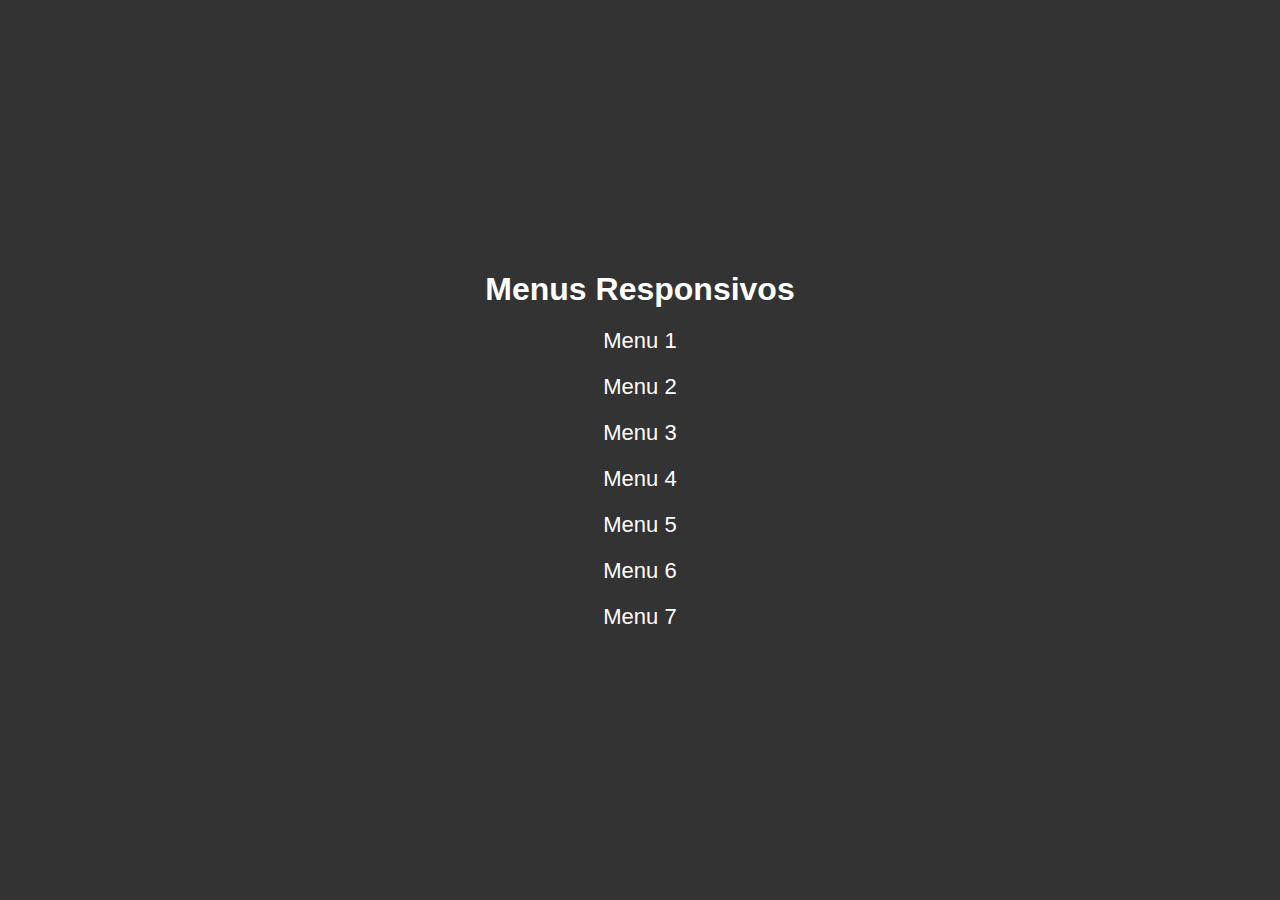
<file: index.html>
<!DOCTYPE html>
<html lang="pt-BR">
<head>
    <meta charset="UTF-8">
    <meta name="viewport" content="width=device-width, initial-scale=1.0">
    <title>Menus Responsivos</title>
    <link rel="stylesheet" href="./assets/styles/style.css">
</head>
<body>
    <main>
        <h1>Menus Responsivos</h1>
        <p>
            <a href="./menu-1/menu-1.html">Menu 1</a>
        </p>
        <p>
            <a href="./menu-2/menu-2.html">Menu 2</a>
        </p>
        <p>
            <a href="./menu-3/menu-3.html">Menu 3</a>
        </p>
        <p>
            <a href="./menu-4/menu-4.html">Menu 4</a>
        </p>
        <p>
            <a href="./menu-5/menu-5.html">Menu 5</a>
        </p>
        <p>
            <a href="./menu-6/menu-6.html">Menu 6</a>
        </p>
        <p>
            <a href="./menu-7/menu-7.html">Menu 7</a>
        </p>
    </main>
</body>
</html>
</file>
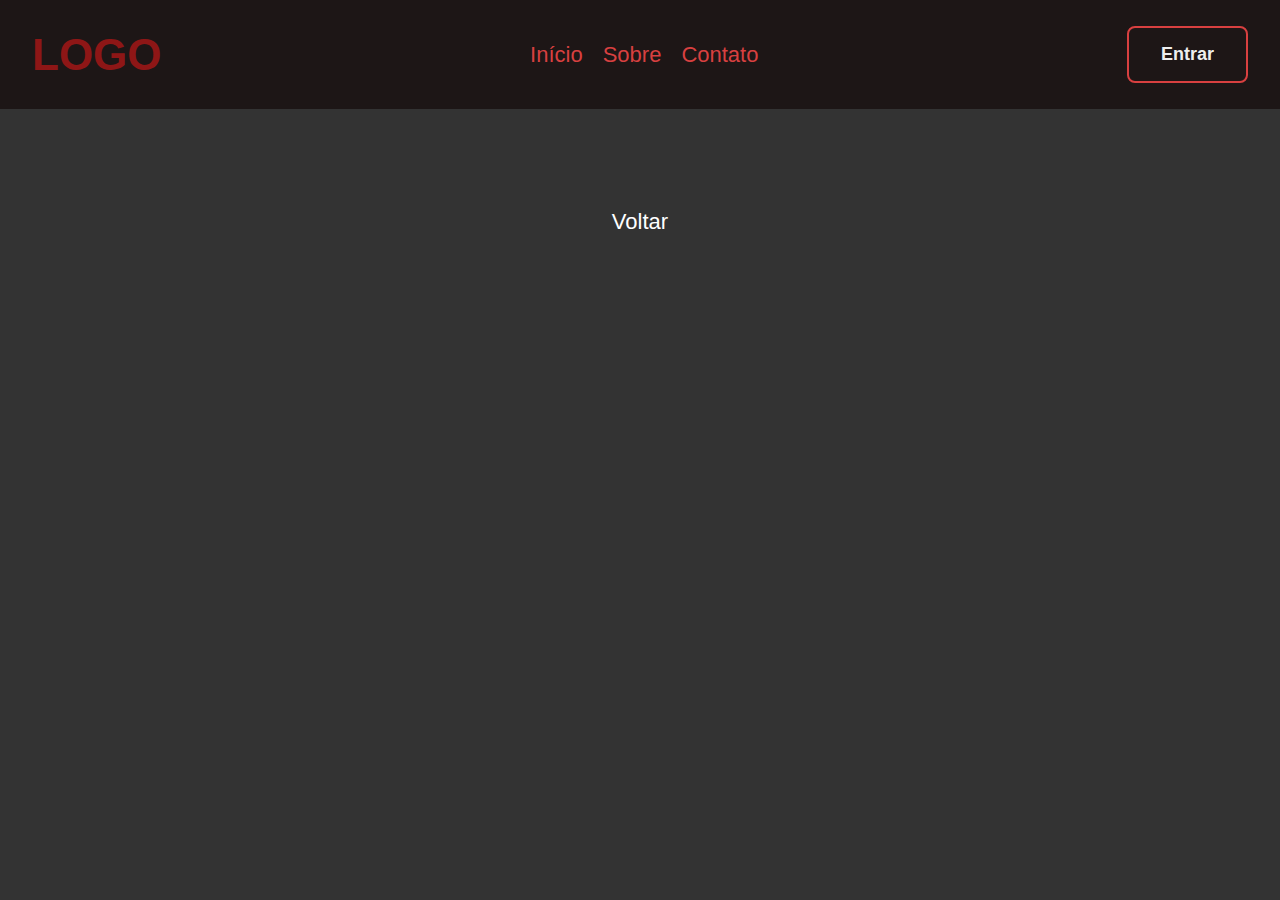
<file: menu-1/menu-1.html>
<!DOCTYPE html>
<html lang="pt-BR">
<head>
    <meta charset="UTF-8">
    <meta name="viewport" content="width=device-width, initial-scale=1.0">
    <title>Menu 1</title>
    <link rel="stylesheet" href="../assets/styles/style.css">
    <link rel="stylesheet" href="../assets/styles/style-menu-1.css">
</head>
<body>
    <header>
        <nav class="navbar">
            <a href="#" class="logo">
                <h1>logo</h1>
            </a> 

            <ul class="nav-list">
                <li class="nav-item"><a href="#" class="nav-link">início</a></li>
                <li class="nav-item"><a href="#" class="nav-link">sobre</a></li>
                <li class="nav-item"><a href="#" class="nav-link">contato</a></li>
            </ul>

            <button class="login-button">Entrar</button>
           
            <button 
                class="mobile-menu-button"
                onclick="showMenu()"
            >
                <img 
                    src="../assets/imgs/menu-svgrepo-com.svg" 
                    alt="Ícone menu hamburger"
                    class="mobile-menu-icon"
                >
            </button>
        </nav>
        <div class="mobile-menu">
            <ul class="nav-list">
                <li class="nav-item"><a href="#" class="nav-link">início</a></li>
                <li class="nav-item"><a href="#" class="nav-link">sobre</a></li>
                <li class="nav-item"><a href="#" class="nav-link">contato</a></li>
           </ul>

           <button class="login-button">Entrar</button>
        </div>
    </header>
    <p class="return">
        <a href="../index.html">Voltar</a>
    </p>
    <script src="../assets/scripts/script-menu-1.js"></script>
</body>
</html>
</file>
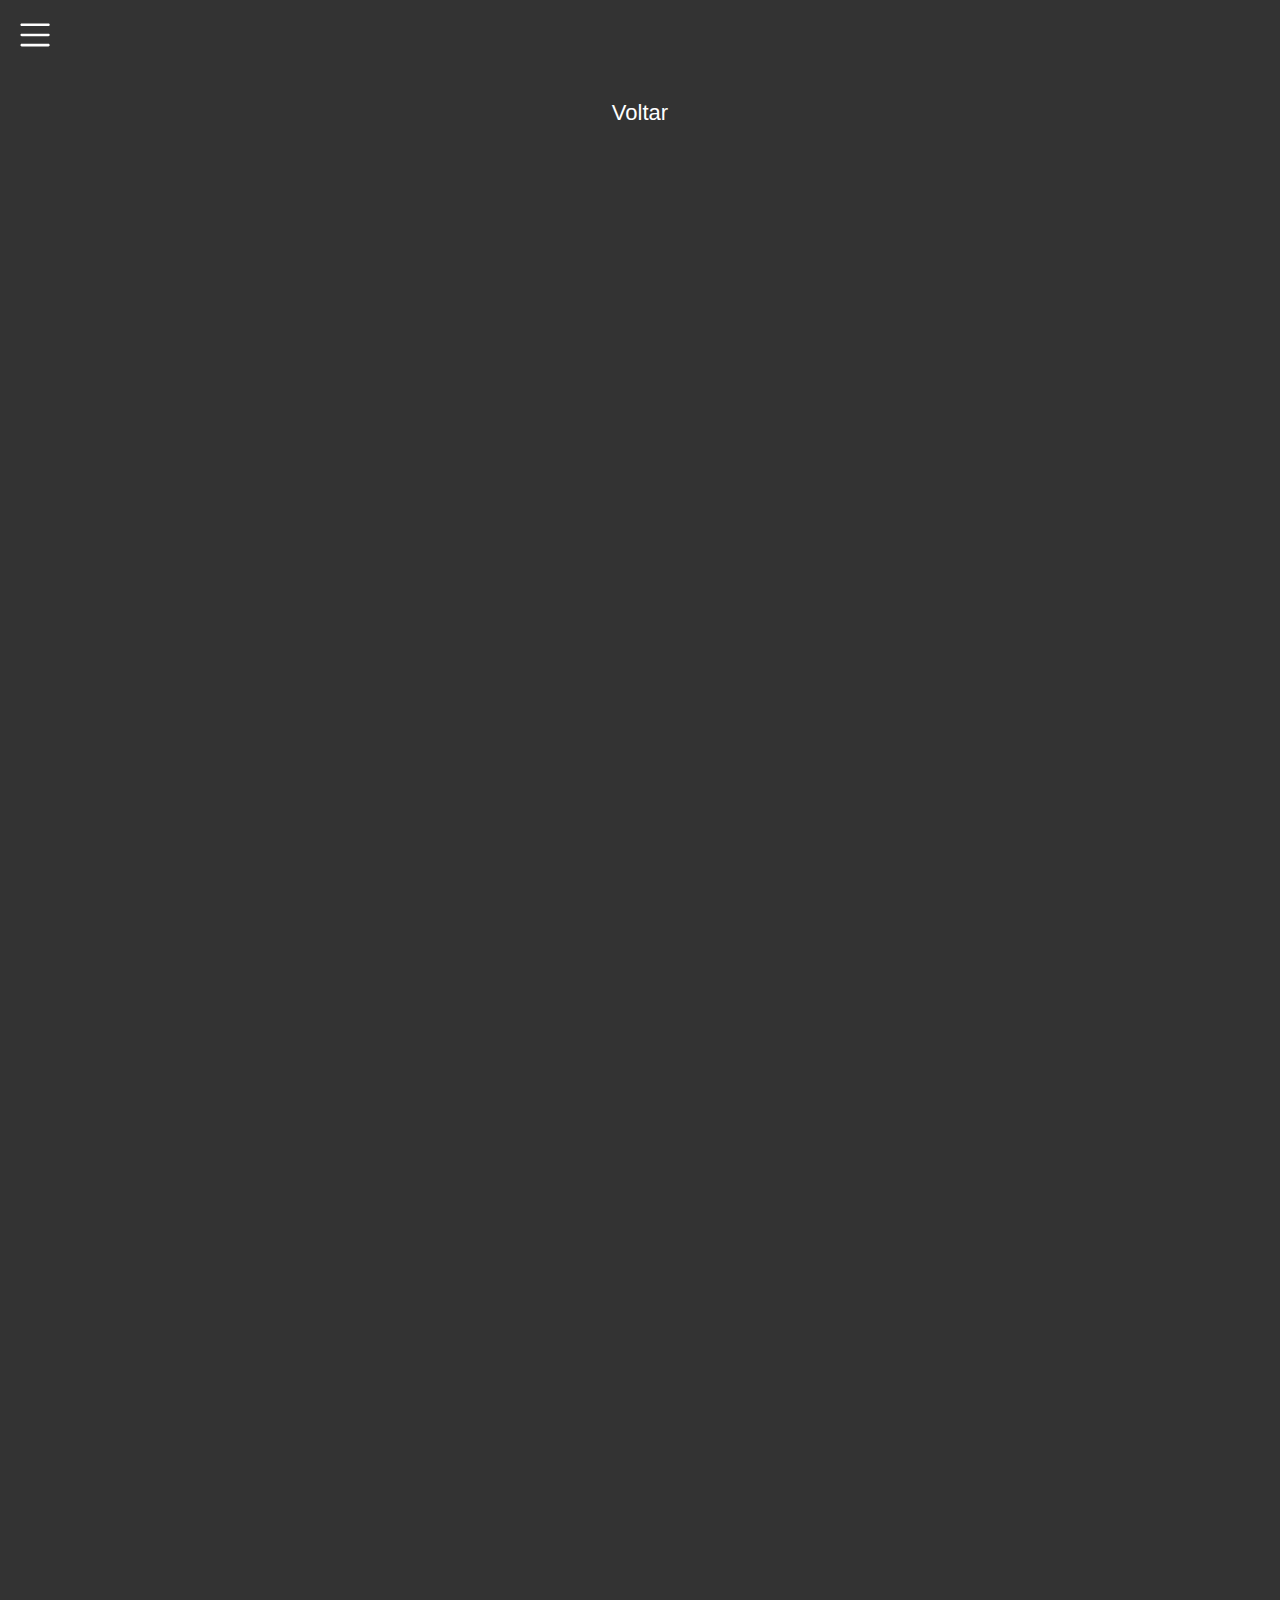
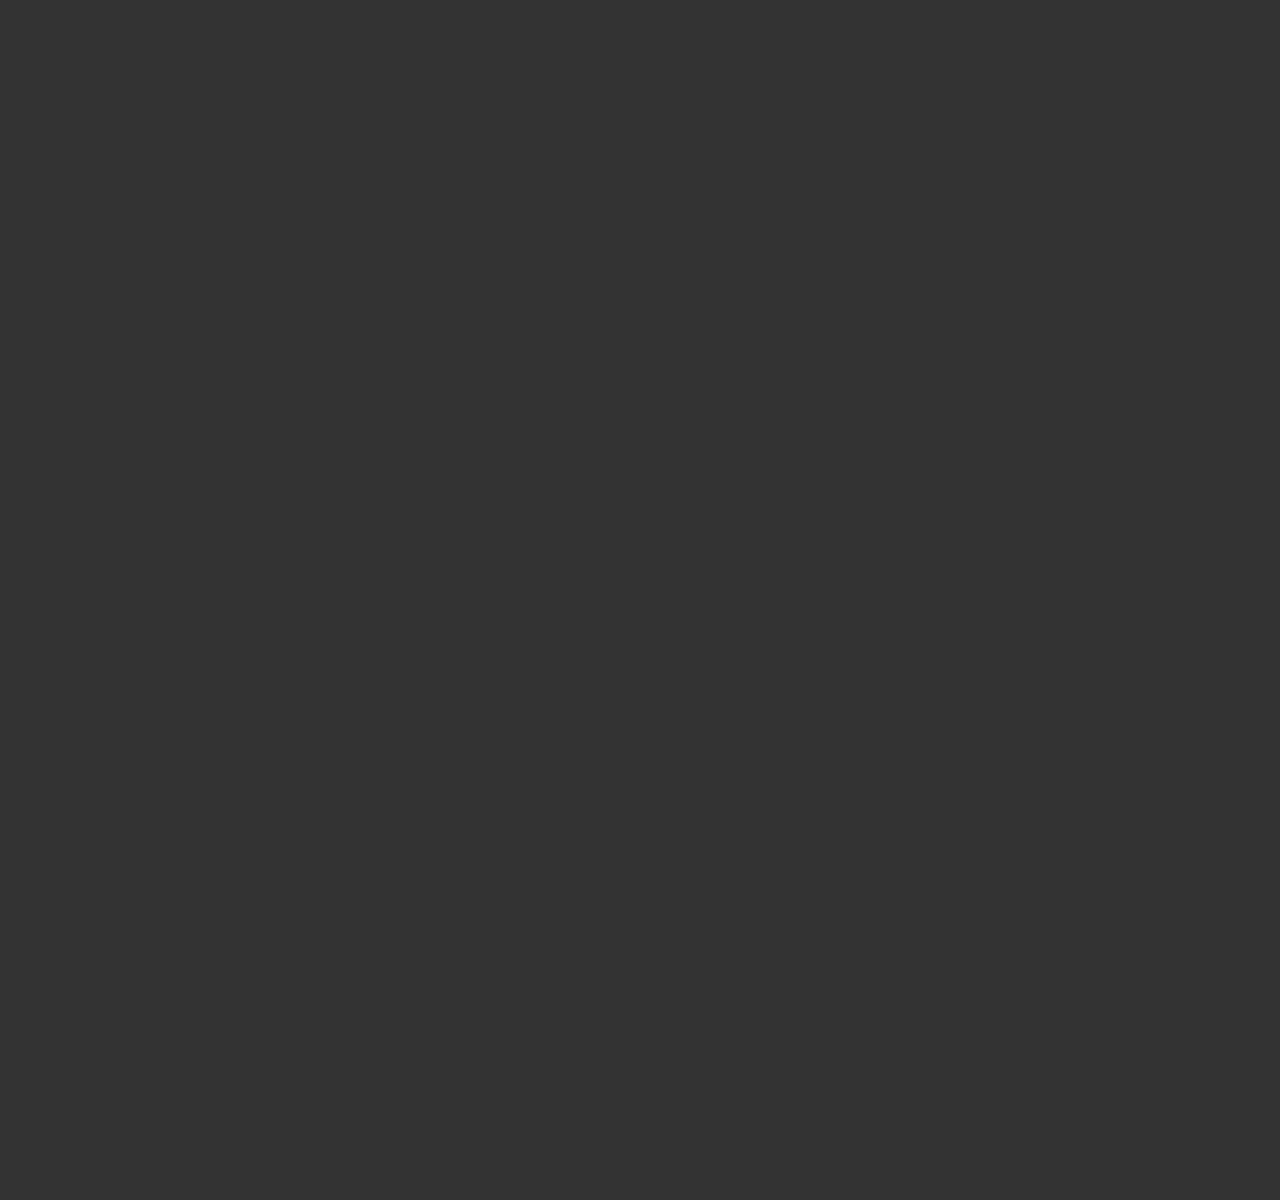
<file: menu-4/menu-4.html>
<!DOCTYPE html>
<html lang="pt-BR">
<head>
    <meta charset="UTF-8">
    <meta name="viewport" content="width=device-width, initial-scale=1.0">
    <title>Menu 4</title>
    <link rel="stylesheet" href="../assets/styles/style.css">
    <link rel="stylesheet" href="../assets/styles/style-menu-4.css">
</head>
<body>
    <header>
        <button class="mobile-menu-open" onclick="showMenu()">
            <img 
                src="../assets/imgs/menu-svgrepo-com.svg" 
                alt="Ícone menu hamburger"
                class="icon"
            >
        </button>
        <nav class="navbar">
            <button class="mobile-menu-close" onclick="closeMenu()">
                <img 
                    src="../assets/imgs/xmark-svgrepo-com.svg" 
                    alt="Ícone menu hamburger"
                    class="icon"
                >
            </button>
            <ul class="nav-list">
                <li class="nav-item"><a href="#" class="nav-link">início</a></li>
                <li class="nav-item"><a href="#" class="nav-link">sobre</a></li>
                <li class="nav-item"><a href="#" class="nav-link">Contato</a></li>
            </ul>
        </nav>
    </header>
    <p class="return">
        <a href="../index.html">Voltar</a>
    </p>
    <script src="../assets/scripts/script-menu-4.js"></script>
</body>
</html>
</file>
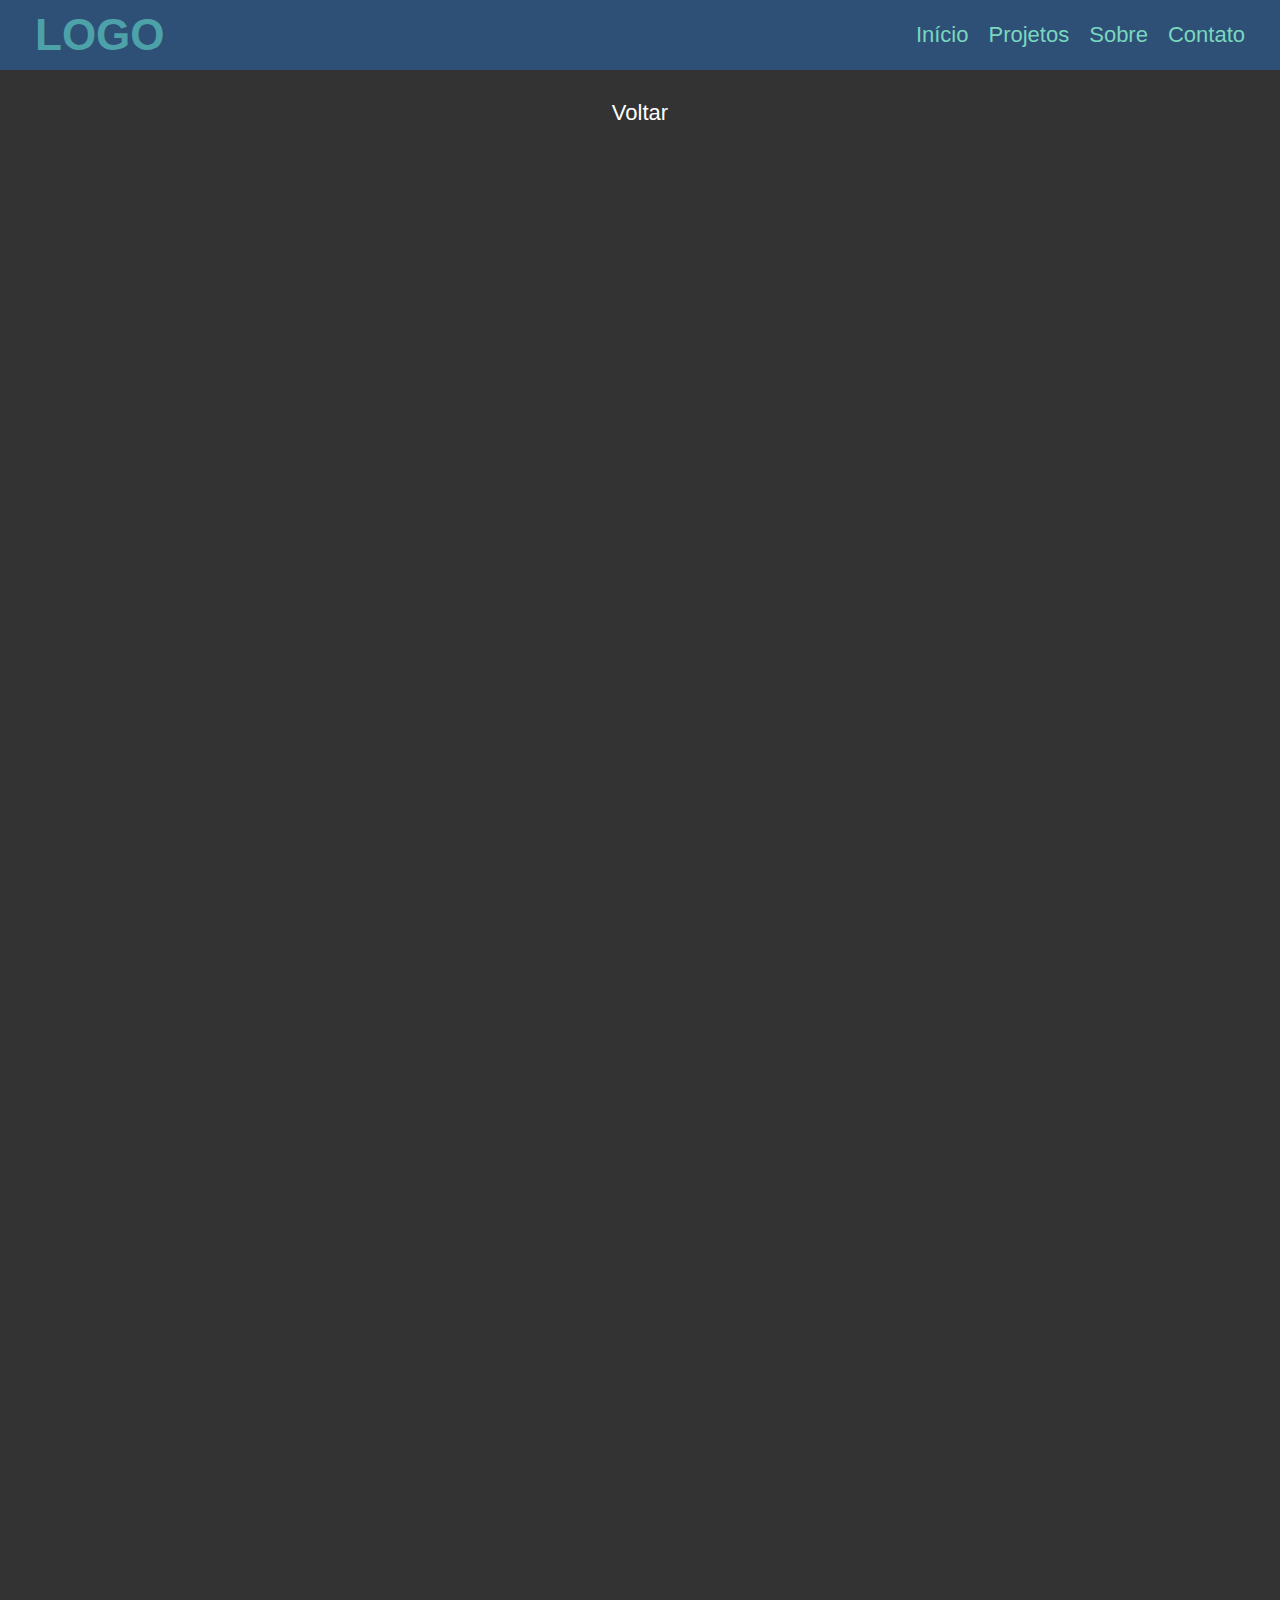
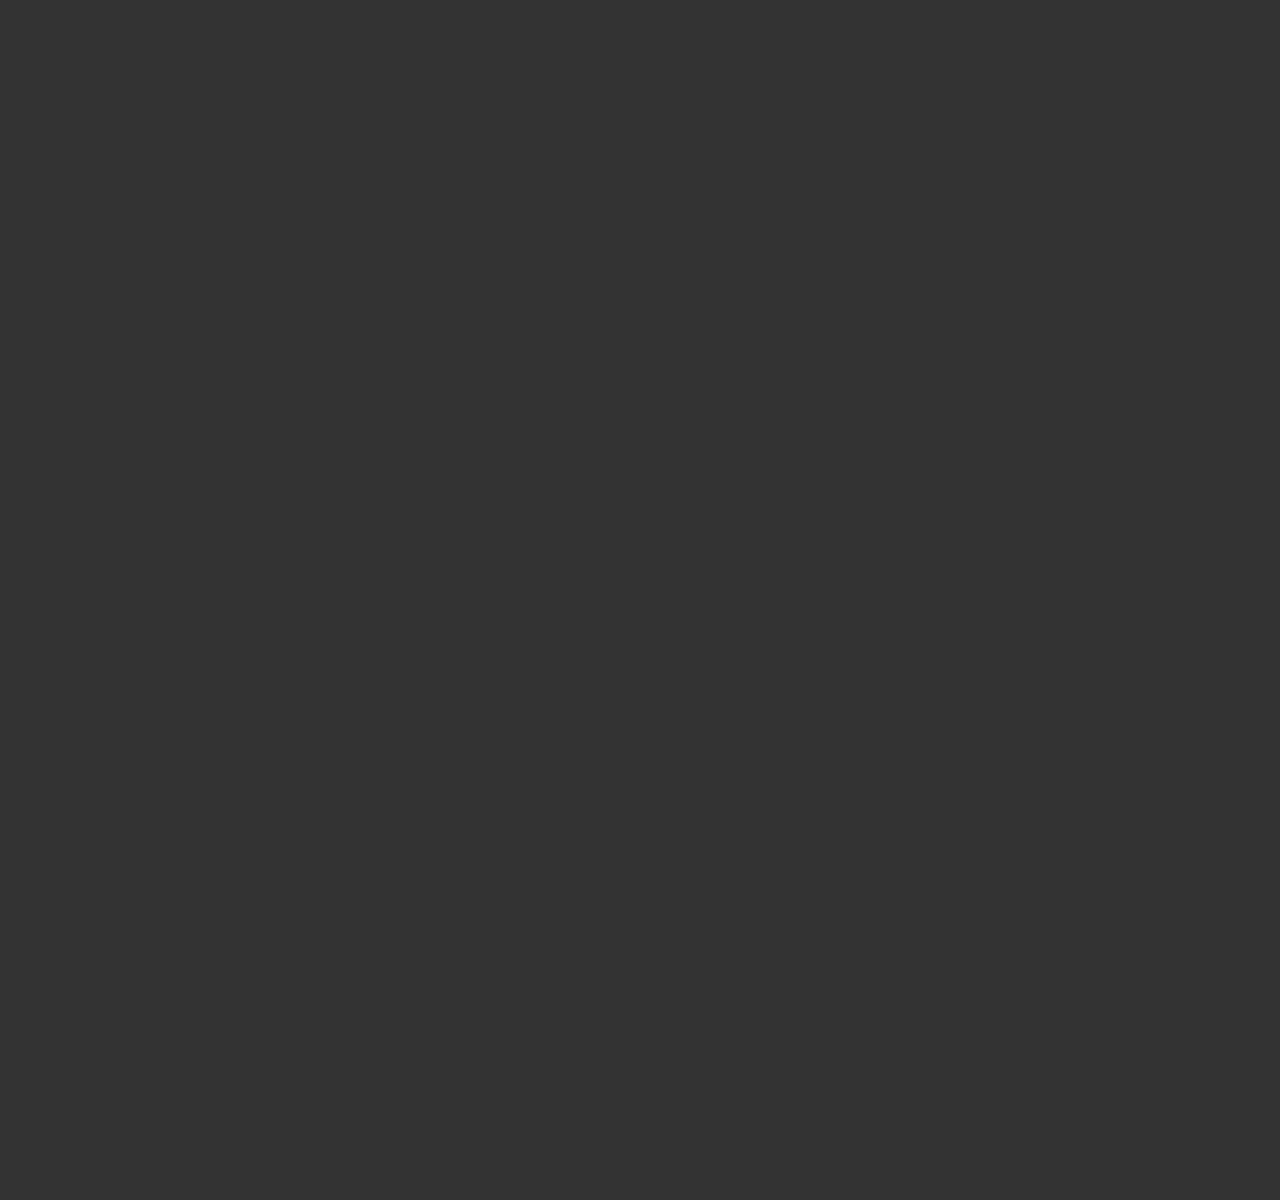
<file: menu-5/menu-5.html>
<!DOCTYPE html>
<html lang="pt-BR">
<head>
    <meta charset="UTF-8">
    <meta name="viewport" content="width=device-width, initial-scale=1.0">
    <title>Menu 5</title>
    <link rel="stylesheet" href="../assets/styles/style.css">
    <link rel="stylesheet" href="../assets/styles/style-menu-5.css">
</head>
<body>
    <header>
        <nav class="navbar">
            <a href="#" class="logo">
                <h1>logo</h1>
            </a>

            <ul class="nav-list">
                <li class="nav-item"><a href="" class="nav-link">início</a></li>
                <li class="nav-item"><a href="" class="nav-link">projetos</a></li>
                <li class="nav-item"><a href="" class="nav-link">sobre</a></li>
                <li class="nav-item"><a href="" class="nav-link">contato</a></li>
            </ul>

            <button class="menu-mobile" onclick="showMenu()">
                <img 
                    src="../assets/imgs/menu-svgrepo-com.svg" 
                    alt="Ícone menu hamburger" 
                    class="icon"
                >
            </button>
        </nav>
    </header>
    <p class="return">
        <a href="../index.html">Voltar</a>
    </p>
    <script src="../assets/scripts/script-menu-5.js"></script>
</body>
</html>
</file>
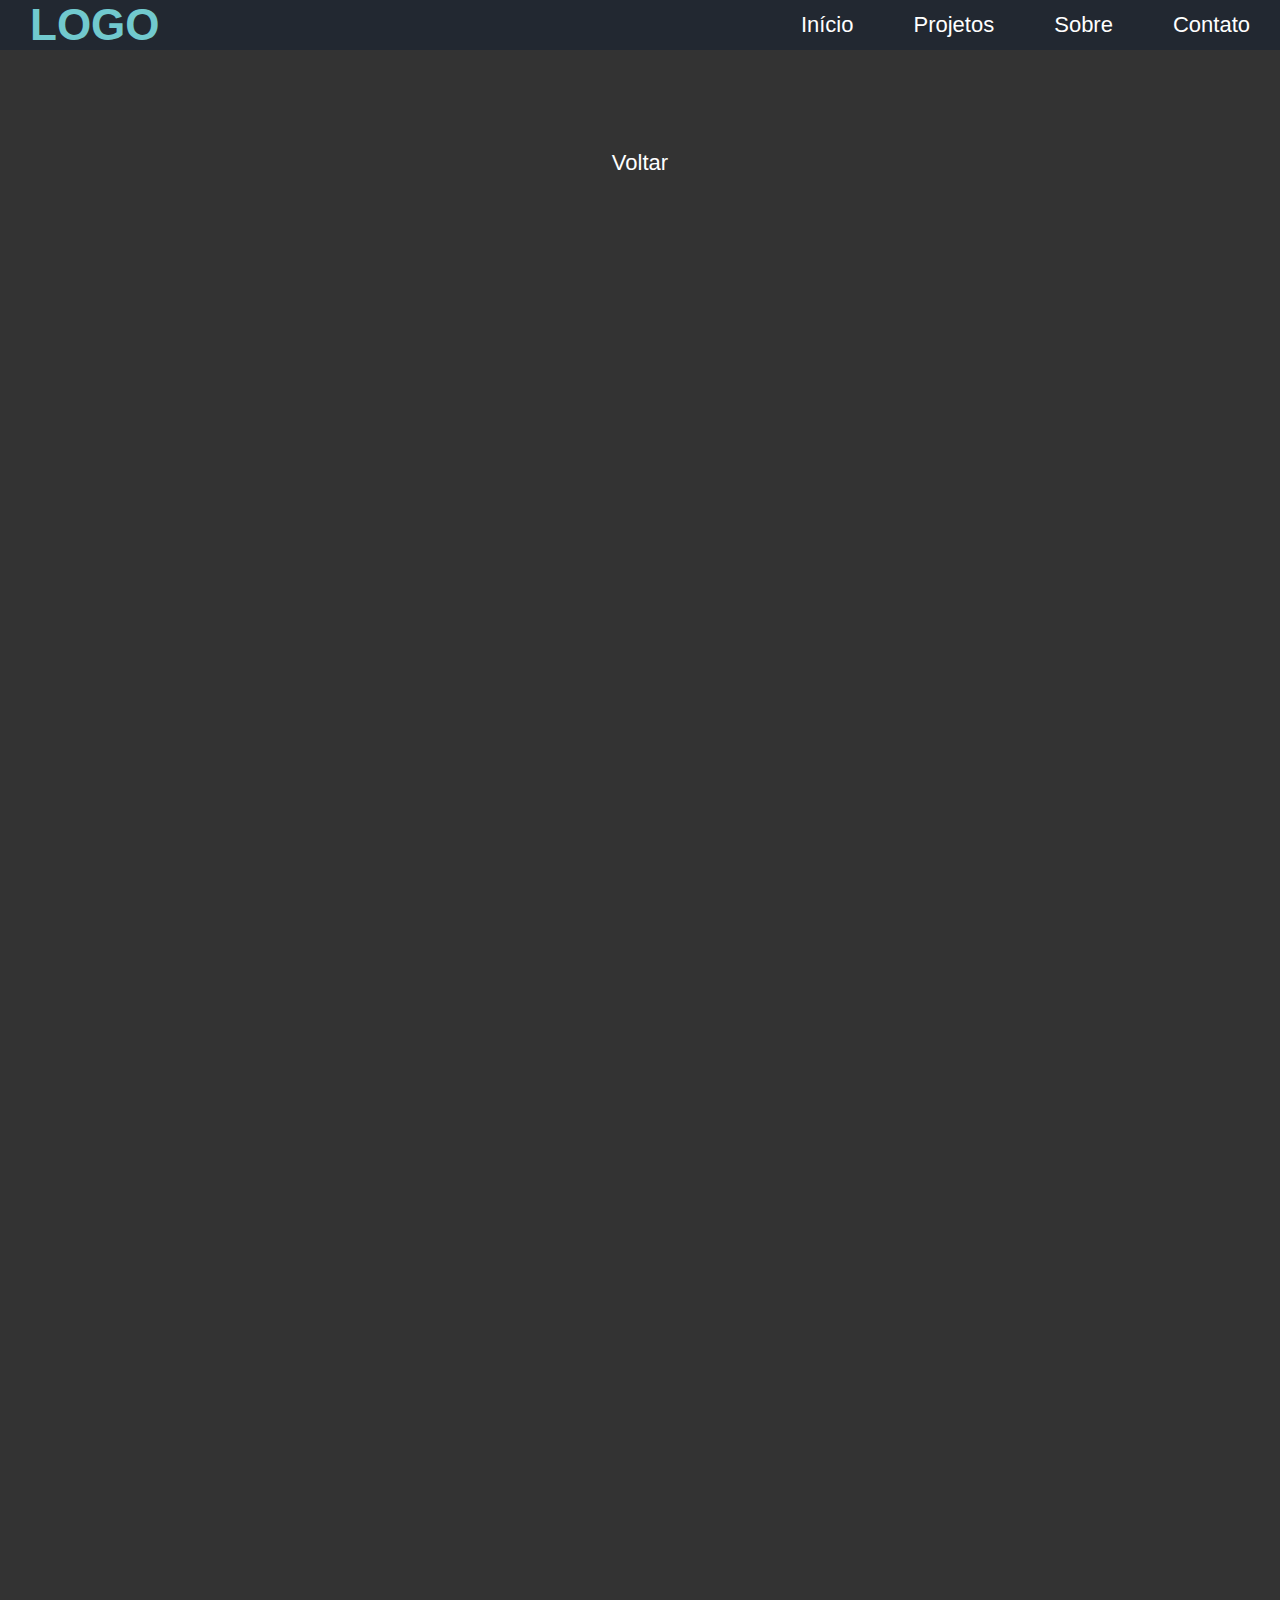
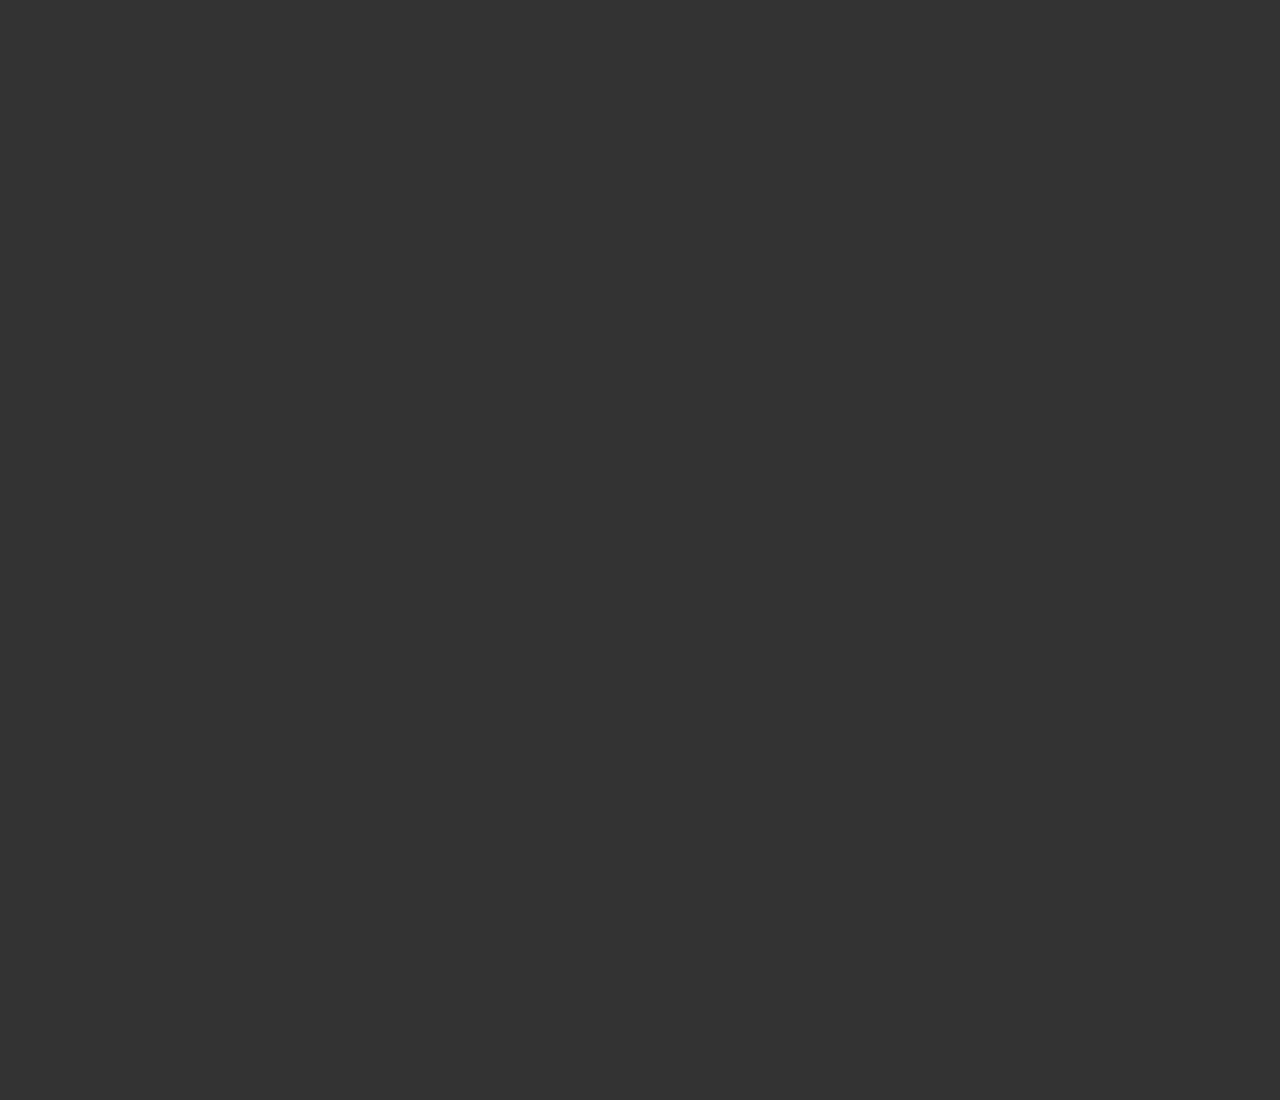
<file: menu-7/menu-7.html>
<!DOCTYPE html>
<html lang="pt-BR">
<head>
    <meta charset="UTF-8">
    <meta name="viewport" content="width=device-width, initial-scale=1.0">
    <title>Menu 7</title>
    <link rel="stylesheet" href="../assets/styles/style.css">
    <link rel="stylesheet" href="../assets/styles/style-menu-7.css">
    <script defer src="../assets/scripts/script-menu-7.js"></script>
</head>
<body>
    <header>
        <nav class="navbar">
            <a href="#" class="logo">
                <h1>logo</h1>
            </a>
            <ul class="nav-list">
                <li class="nav-item">
                    <a href="#" class="nav-link">início</a>
                </li>
                <li class="nav-item">
                    <a href="#" class="nav-link">projetos</a>
                </li>
                <li class="nav-item">
                    <a href="#" class="nav-link">sobre</a>
                </li>
                <li class="nav-item">
                    <a href="#" class="nav-link">contato</a>
                </li>
            </ul>
            <button class="menu-mobile" onclick="showMenu()"> 
                <img 
                    src="../assets/imgs/menu-svgrepo-com.svg" 
                    alt="Ícone menu hamburger"
                >
            </button>
        </nav>
        <nav class="sidebar">
            <ul class="nav-list">
                <li class="nav-item">
                    <a href="#" class="nav-link">início</a>
                </li>
                <li class="nav-item">
                    <a href="#" class="nav-link">projetos</a>
                </li>
                <li class="nav-item">
                    <a href="#" class="nav-link">sobre</a>
                </li>
                <li class="nav-item">
                    <a href="#" class="nav-link">contato</a>
                </li>
            </ul>
            <button class="menu-mobile" onclick="closeMenu()"> 
                <img 
                    src="../assets/imgs/xmark-svgrepo-com.svg" 
                    alt="Ícone menu hamburger"
                >
            </button>
        </nav>
    </header>
    <p class="return">
        <a href="../index.html">Voltar</a>
    </p>
</body>
</html>
</file>
<file: assets/styles/style.css>
* {
    box-sizing: border-box;

    margin: 0;

    padding: 0;
}

body {
    background-color: #333;

    color: #FFF;

    font-family: Arial, Helvetica, sans-serif;
}

main {
    align-items: center;

    display: flex;

    flex-direction: column;

    gap: 20px;

    height: 100vh;

    justify-content: center;

    width: 100%;
}

a {
    color: #FFF;

    font-size: 22px;

    text-decoration: none;
}

    a:hover {
        text-decoration: underline;
    }

.return {
    margin-top: 100px;
    
    text-align: center;
}
</file>
<file: assets/styles/style-menu-1.css>
:root {
    --header-background-color: #1D1616;

    --logo-color: #8E1616;

    --nav-link-color: #D84040;

    --button-text-color: #EEEEEE;
}

header {
    background-color: var(--header-background-color);
}

.navbar {
    align-items: center;

    display: flex;
    
    justify-content: space-between;

    padding: 26px 32px;
    
    width: 100%;
}

.logo:hover {
    text-decoration: none;
}

.logo h1 {
    color: var(--logo-color);

    text-transform: uppercase;
}

.nav-list {
    display: flex;

    gap: 20px;

    list-style: none;
}

.nav-link {
    color: var(--nav-link-color);

    text-transform: capitalize;
}

.nav-link:hover {
    color: var(--logo-color)
}

.login-button {
    background-color: transparent;

    border: 2px solid var(--nav-link-color);

    border-radius: 8px;

    color: var(--button-text-color);

    cursor: pointer;

    font-size: 18px;

    font-weight: bold;

    padding: 16px 32px;

    transition: background-color .3s;
}

.login-button:hover {
    background-color: var(--nav-link-color);
}

.mobile-menu-button {
    background-color: transparent;

    border: none;

    cursor: pointer;

    display: none;
}

.mobile-menu-icon {
    width: 30px;
}

.mobile-menu {
    display: none;
}

@media screen and (max-width: 750px) {
    .navbar {
        padding: 20px 26px;
    }

    .navbar .nav-list, .navbar .login-button {
        display: none;
    }
    
    .mobile-menu-button {
        display: block;
    }

    .mobile-menu {
        padding: 20px 0;

        text-align: center;
    }

    .mobile-menu .nav-list {
        flex-direction: column;

        gap: 35px;
    }

    .mobile-menu .login-button {
        margin-top: 40px;

        width: 80%;
    }
    
    .open {
        display: block;
    }
}
</file>
<file: assets/styles/style-menu-4.css>
body {
    height: 300vh;
}

.mobile-menu-open,
.mobile-menu-close {
    background-color: transparent;

    border: 0;

    cursor: pointer;

    left: 20px;

    position: fixed;

    top: 20px;
}

.icon {
    width: 30px;
}

.navbar {
    align-items: center;

    background-color: #000;

    display: flex;

    height: 100vh;

    justify-content: center;

    left: 0;

    overflow-x: hidden;

    position: fixed;

    top: 0;

    transition: all 0.5s;

    width: 0;

    z-index: 10;
}

.mobile-menu-close {
    position: absolute;
}

.nav-list {
    align-items: center;

    display: flex;

    flex-direction: column;

    gap: 42px;

    justify-content: center;

    list-style: none;
}

.nav-link {
    color: #818181;

    font-size: 28px;

    text-transform: capitalize;

    transition: 0.3s;
}

.nav-link:hover,
.nav-link:focus {
    color: #F1F1F1;

    text-decoration: none;
}
</file>
<file: assets/styles/style-menu-5.css>
:root {
    --header-background-color: #2E5077;

    --logo-color: #4DA1A9;

    --nav-link-color: #79D7BE;
}

body {
    height: 300vh;
}

header {
    background-color: var(--header-background-color);

    left: 0;

    position: fixed;

    top: 0;

    width: 100%;
}

.navbar {
    align-items: center;

    display: flex;

    height: 70px;

    justify-content: space-between;

    padding: 12px 35px;

    width: 100%;
}

.logo:hover {
    text-decoration: none;
}

.logo h1 {
    color: var(--logo-color);

    text-transform: uppercase;
}

.nav-list {
    align-items: center;

    display: flex;

    gap: 20px;

    list-style: none;
}

.nav-link {
    color: var(--nav-link-color);

    text-transform: capitalize;

    transition: all 0.5s;
}

.nav-link:hover,
.nav-link:focus {
    color: var(--logo-color);

    text-decoration: none;
}

.menu-mobile {
    background-color: transparent;

    border: 0;

    cursor: pointer;

    display: none;
}

.icon {
    width: 30px;
}

@media screen and (max-width: 750px) {
    .nav-list {
        align-items: center;

        background-color: var(--header-background-color);

        flex-direction: column;

        gap: 65px;

        height: 0px;

        justify-content: center;

        left: 0;

        overflow-y: hidden;

        position: fixed;

        right: 0;

        top: 70px;

        transition: all 0.5s;

        width: 100%;
    }

    .nav-link {
        font-size: 28px;
    }

    .menu-mobile {
        display: block;
    }

    .nav-list.open {
        height: calc(100vh - 70px);
    }
}
</file>
<file: assets/styles/style-menu-7.css>
:root {
    --header-background-color: #222831;

    --sidebar-background-color: rgba(34, 40, 49, 0.3);

    --logo-color: #71C9CE;

    --nav-link-color: #EEEEEE;

    --nav-link-hover-bg-color: rgba(0, 173, 181, 0.3);
}

body {
    height: 300vh;
}

header {
    background-color: var(--header-background-color);
}

.navbar {
    align-items: center;

    display: flex;

    justify-content: space-between;
}

.logo {
    align-items: center;

    display: flex;

    padding-inline: 30px;
}

.logo:hover {
    text-decoration: none;
}

.logo h1 {
    color: var(--logo-color);

    text-transform: uppercase;
}

.nav-list {
    display: flex;

    list-style: none;
}

.nav-item,
.logo,
.menu-mobile {
    height: 50px;
}

.nav-link {
    align-items: center;

    display: flex;

    height: 100%;

    padding-inline: 30px;

    text-transform: capitalize;

    transition: all 0.5s;
}

.nav-link:hover,
.nav-link:focus {
    background-color: var(--nav-link-hover-bg-color);

    text-decoration: none;
}

.menu-mobile {
    display: none;
}

.menu-mobile {
    background-color: transparent;

    border: none;

    cursor: pointer;

    padding-inline: 30px;
}

.menu-mobile img {
    width: 30px;
}

.sidebar {
    background-color: var(--sidebar-background-color);

    backdrop-filter: blur(30px);

    height: 100vh;

    overflow-x: hidden;

    position: fixed;

    right: 0;

    top: 0;

    transform: translateX(100%);

    transition: ease-in .5s;

    width: 320px;
}

.sidebar .nav-list {
    display: flex;

    flex-direction: column;

    gap: 20px;

    margin-top: 50px;
}

.sidebar .nav-list .nav-item {
    width: 100%;
}

.sidebar .menu-mobile {
    padding: 0;
    
    position: fixed;

    right: 30px;

    top: 0;
}

@media screen and (max-width: 750px) {
    .navbar .nav-list {
        display: none;
    }

    .menu-mobile {
        display: block;
    }

    .sidebar.active {
        transform: translateX(0);
    }
}

@media screen and (max-width: 750px) {
    .sidebar {
        width: 100%;
    }
}
</file>
